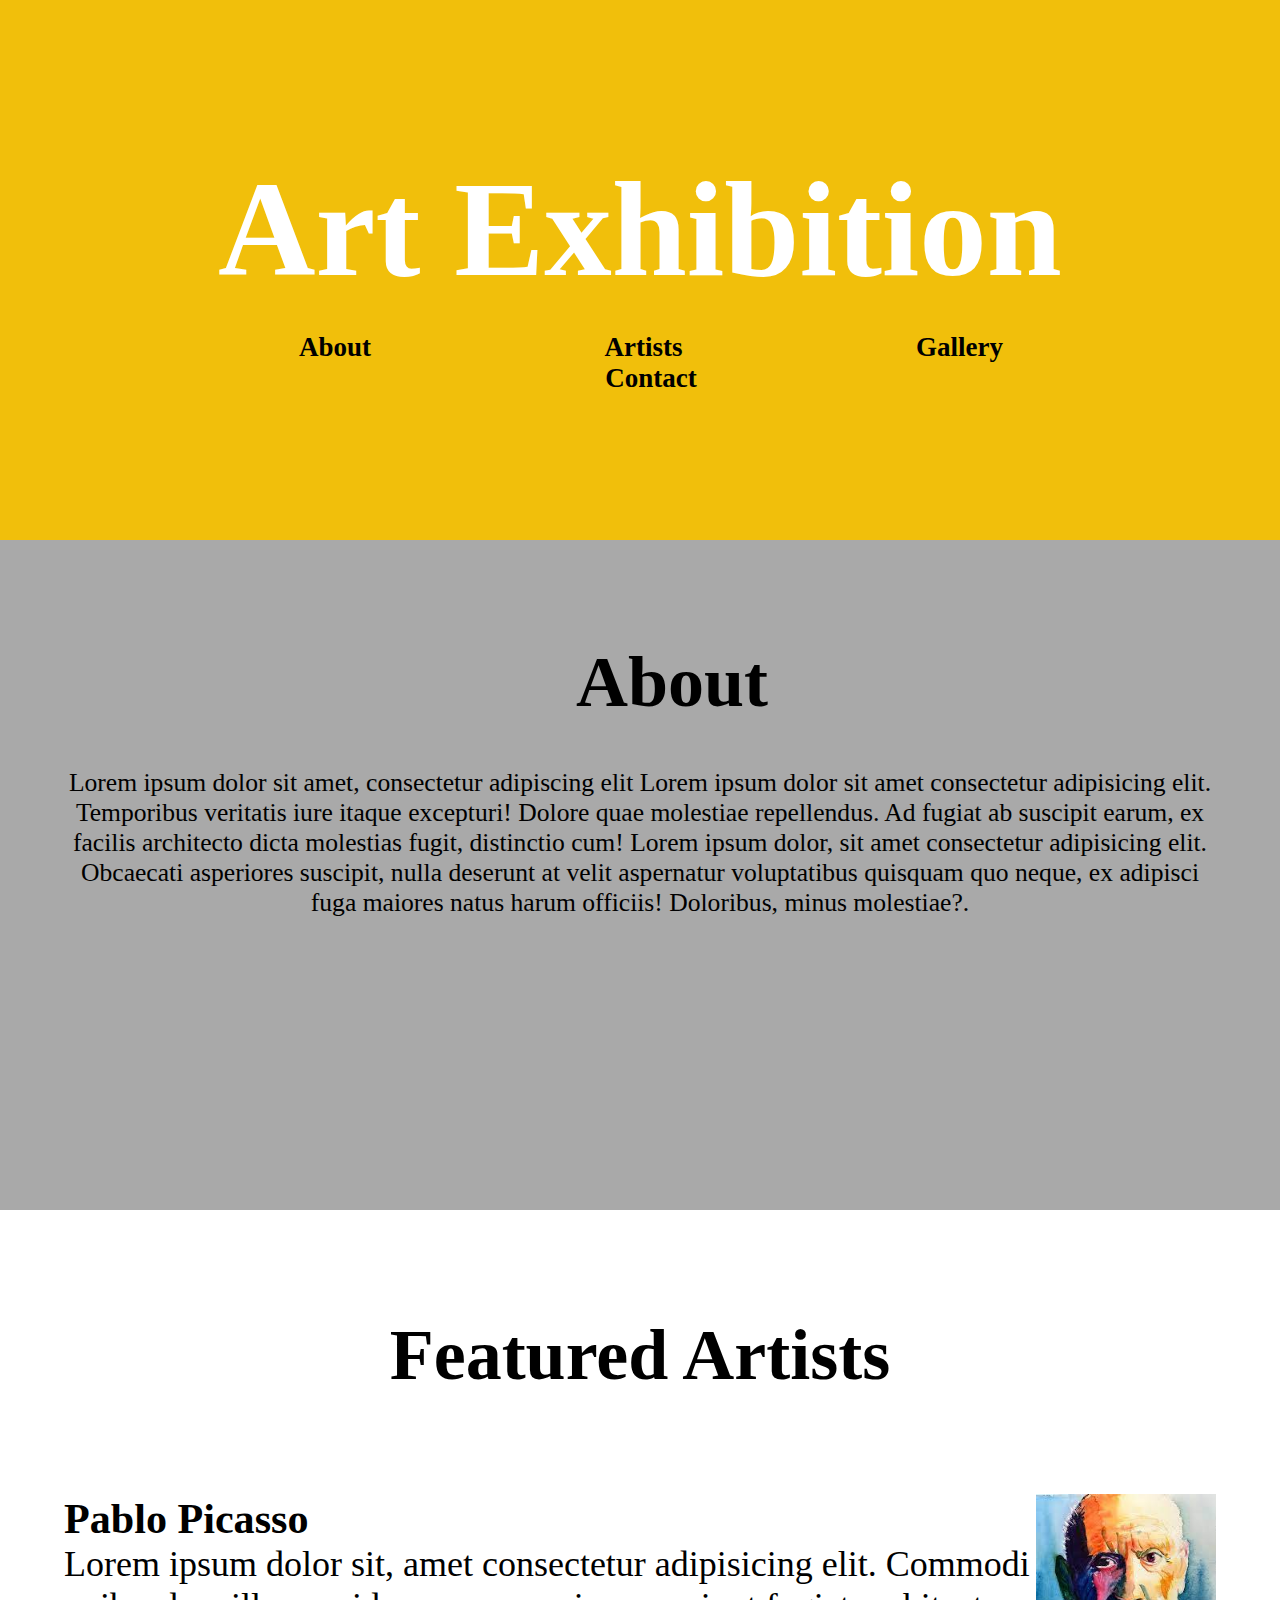
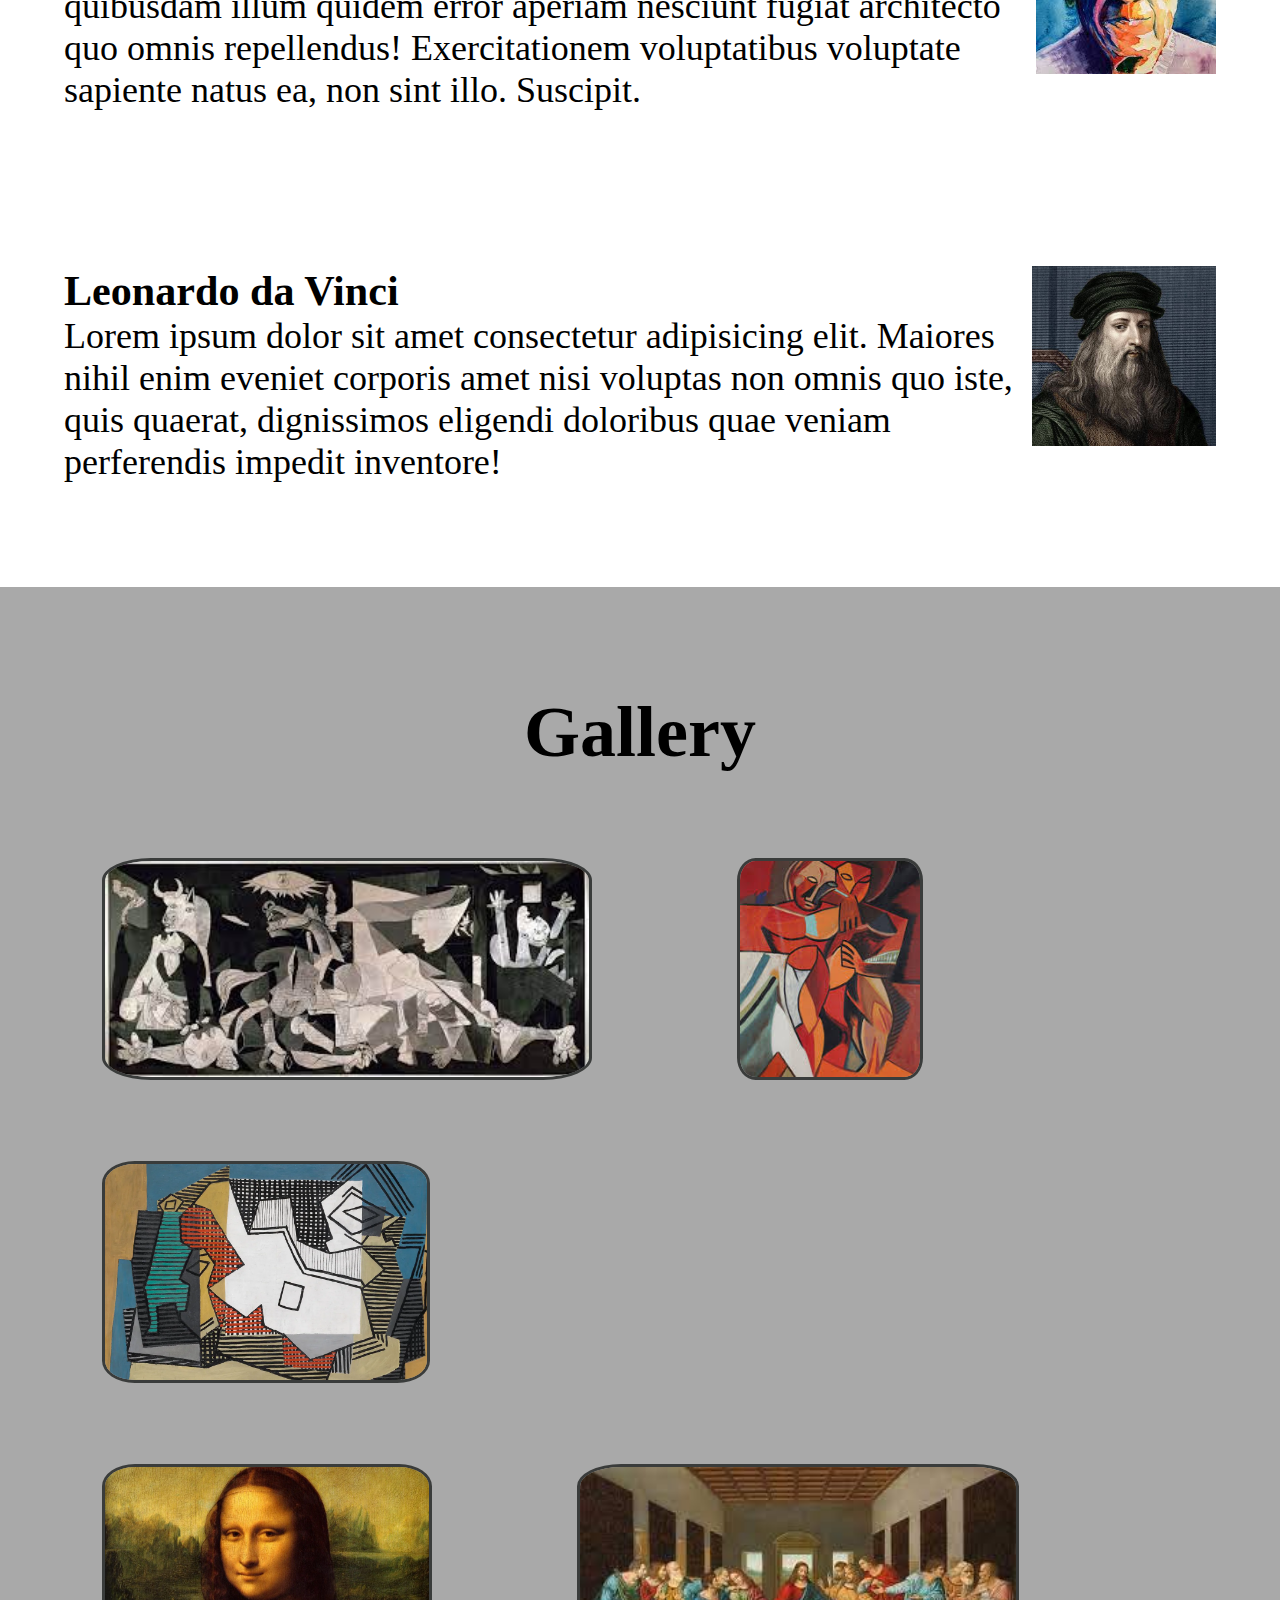
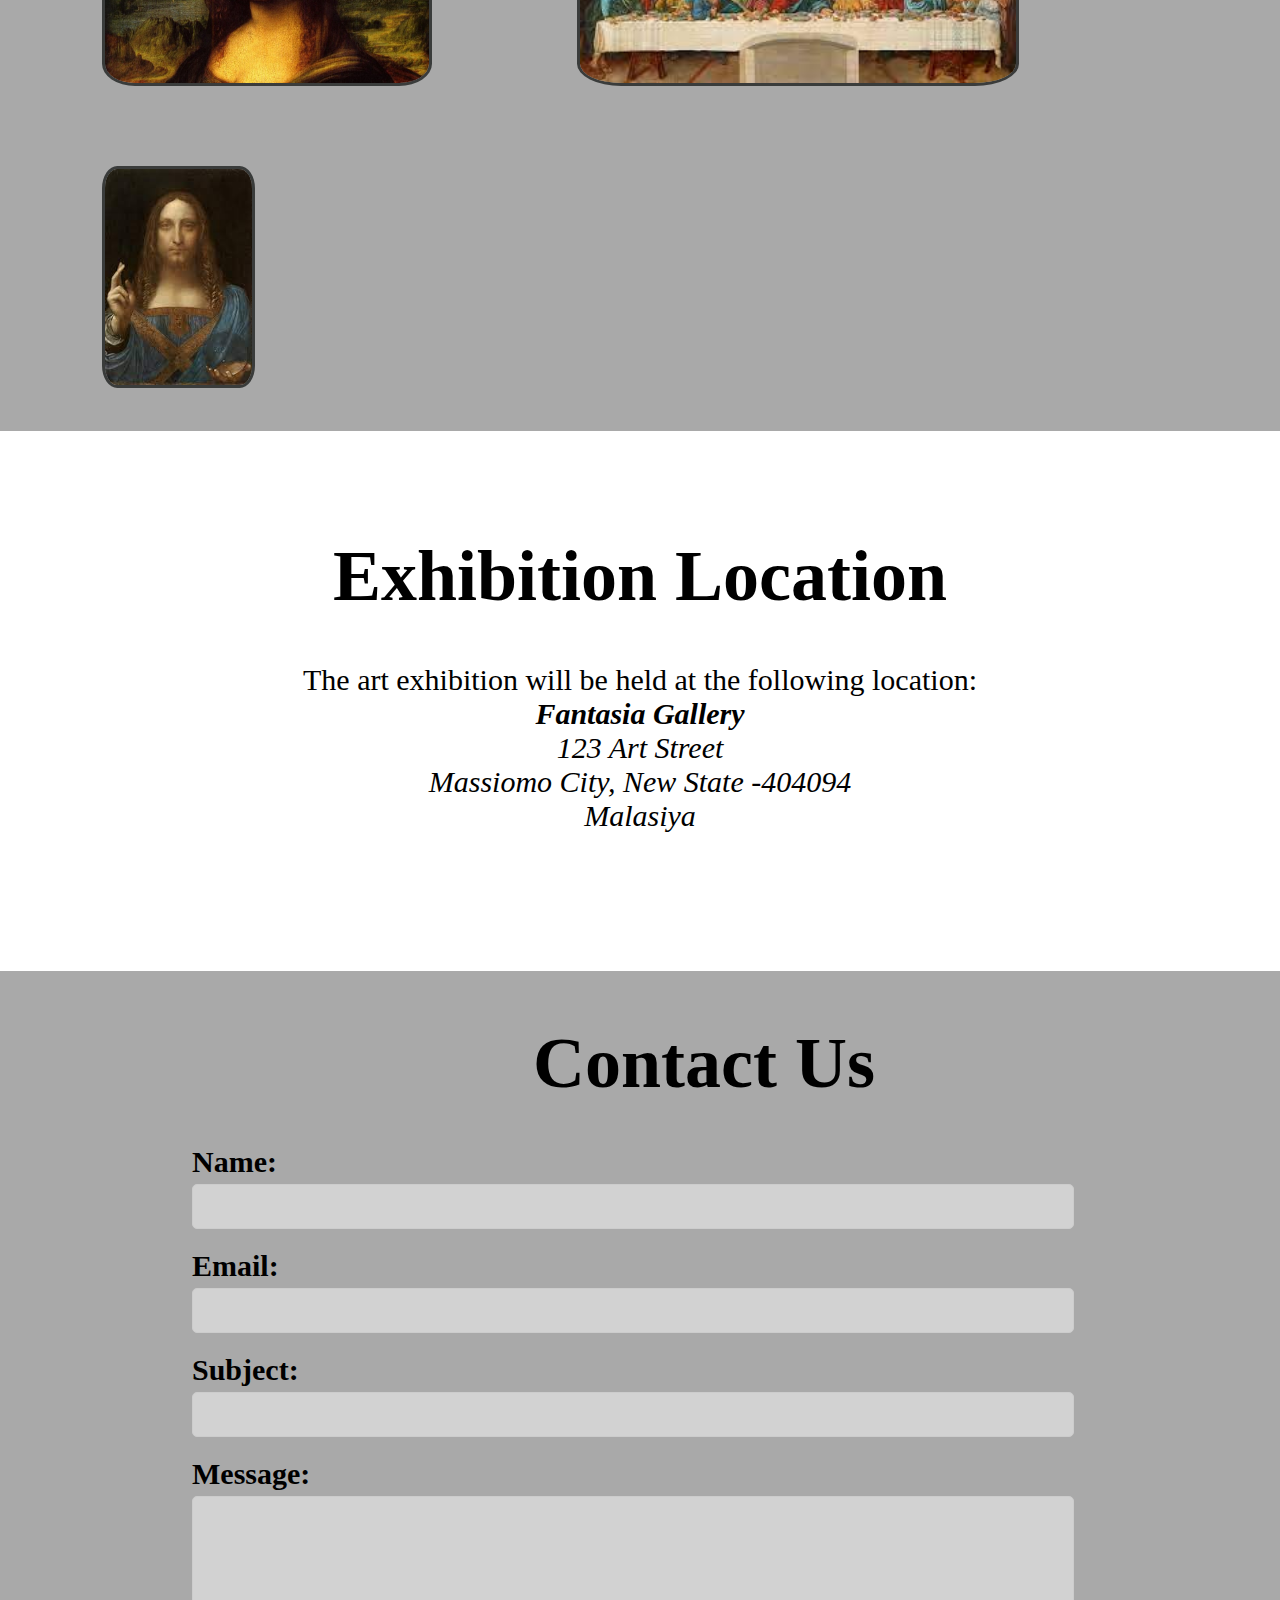
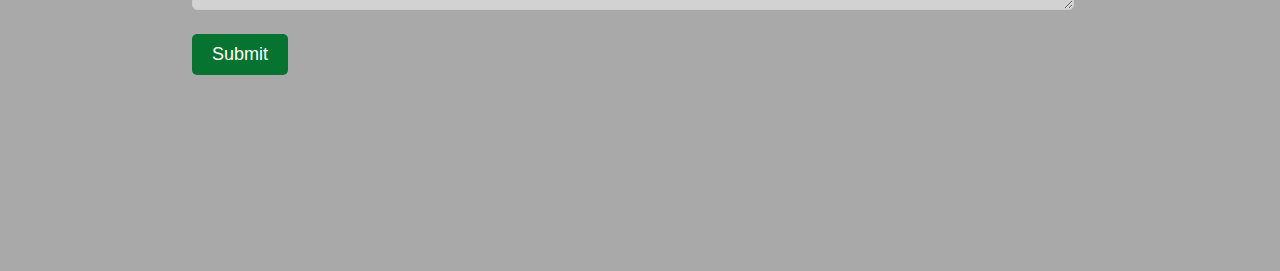
<file: Landing Page/index.html>
<!DOCTYPE html>
<html lang="en">
<head>
    <meta charset="UTF-8">
    <meta name="viewport" content="width=device-width, initial-scale=1.0">
    <title>Art Exhibition</title>
    <link rel="stylesheet" href="style.css">
</head>
<body>
    <header>
        <h1>Art Exhibition</h1>
        <nav>
            <ul>
                <li><a href="#about">About</a></li>
                <li><a href="#artists">Artists</a></li>
                <li><a href="#gallery">Gallery</a></li>
                <li><a href="#contact">Contact</a></li>
            </ul>
        </nav>
    </header>

    <section id="about">
        <h2>About</h2>
        <p>Lorem ipsum dolor sit amet, consectetur adipiscing elit Lorem ipsum dolor sit amet consectetur adipisicing elit. Temporibus veritatis iure itaque excepturi! Dolore quae molestiae repellendus. Ad fugiat ab suscipit earum, ex facilis architecto dicta molestias fugit, distinctio cum! Lorem ipsum dolor, sit amet consectetur adipisicing elit. Obcaecati asperiores suscipit, nulla deserunt at velit aspernatur voluptatibus quisquam quo neque, ex adipisci fuga maiores natus harum officiis! Doloribus, minus molestiae?.</p>
    </section>

    <section id="artists">
        <h2>Featured Artists</h2>
        <div class="artist">
            <img src="Media/artist1.jpeg" alt="Artist 1">
            <h3>
                Pablo Picasso</h3>
            <p>Lorem ipsum dolor sit, amet consectetur adipisicing elit. Commodi quibusdam illum quidem error aperiam nesciunt fugiat architecto quo omnis repellendus! Exercitationem voluptatibus voluptate sapiente natus ea, non sint illo. Suscipit.</p>
        </div>
        <div class="artist">
            <img src="Media/artist2.jpeg" alt="Artist 2">
            <h3>Leonardo da Vinci</h3>
            <p>Lorem ipsum dolor sit amet consectetur adipisicing elit. Maiores nihil enim eveniet corporis amet nisi voluptas non omnis quo iste, quis quaerat, dignissimos eligendi doloribus quae veniam perferendis impedit inventore!</p>
        </div>
    </section>

    <section id="gallery">
        <h2>Gallery</h2>
        <div class="artwork">
            <img src="Media/pablo2.jpeg" alt="Artwork 1">
            <img src="Media/pablo1.jpeg" alt="Artwork 1">
            <img src="Media/pablo3.webp" alt="Artwork 1">
        </div>
        <div class="artwork">
            <img src="Media/vinci.webp" alt="Artwork 2">
            <img src="Media/vinci1.jpeg" alt="">
            <img src="Media/vinci2.jpeg" alt="">
        </div>
        
    </section>
    
    <section id="location">
        <h2>Exhibition Location</h2>
        <p>The art exhibition will be held at the following location:</p>
        <address>
            <p><strong>Fantasia Gallery </strong></p>
            <p>123 Art Street</p>
            <p> Massiomo City,  New State -404094 </p>
            <p>Malasiya</p>
        </address>
        </section>

    <section id="contact">
        <h2>Contact Us</h2>
        

        <form action="submit.php" method="post">
            <div class="form-group">
                <label for="name">Name:</label>
                <input type="text" id="name" name="name" required>
            </div>

            <div class="form-group">
                <label for="email">Email:</label>
                <input type="email" id="email" name="email" required>
            </div>

            <div class="form-group">
                <label for="subject">Subject:</label>
                <input type="text" id="subject" name="subject" required>
            </div>

            <div class="form-group">
                <label for="message">Message:</label>
                <textarea id="message" name="message" rows="4" required></textarea>
            </div>

            <button type="submit">Submit</button>
        </form>
    </section>

    
</body>
</html>
</file>
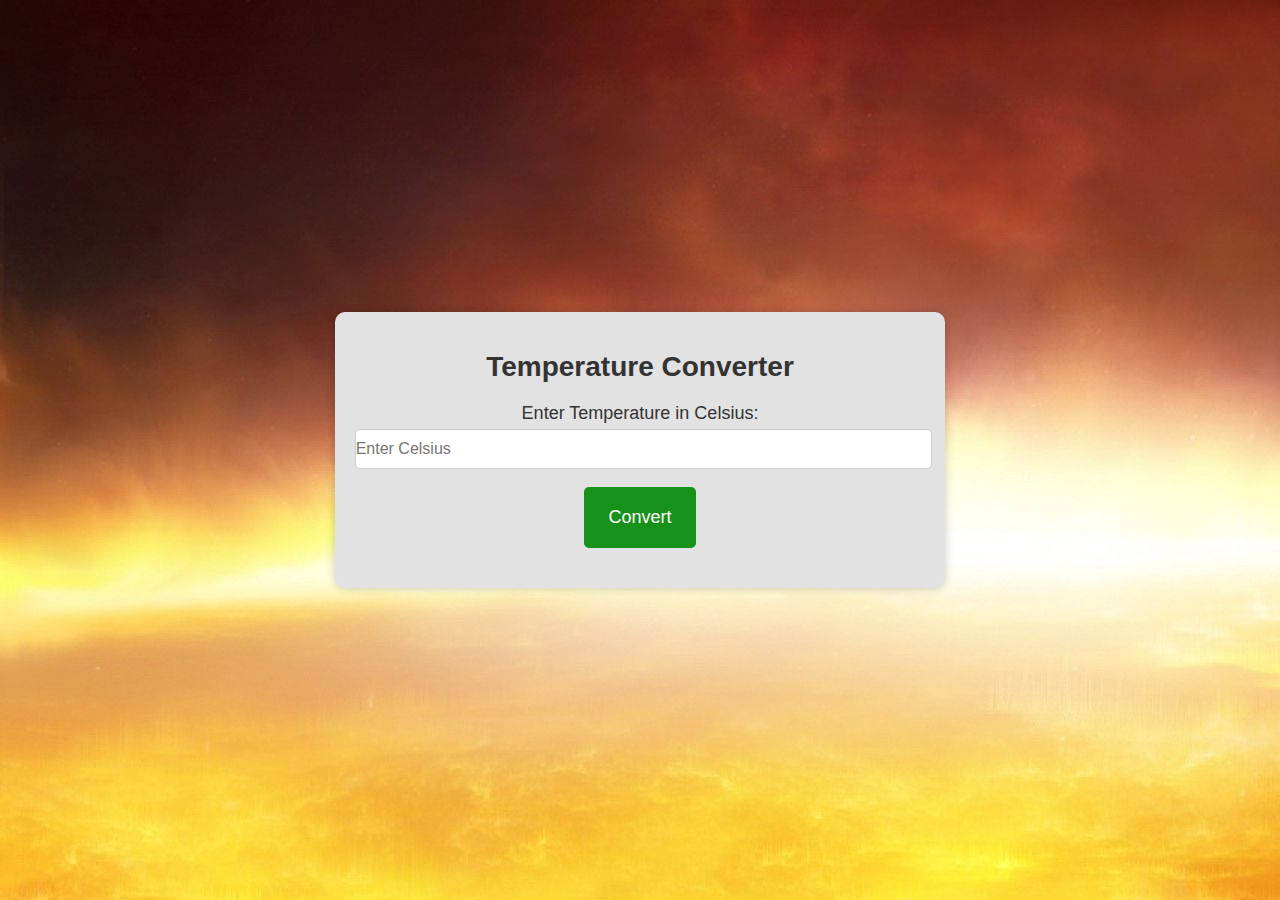
<file: Temperature Converter/index.html>
<!DOCTYPE html>
<html lang="en">
<head>
    <meta charset="UTF-8">
    <meta name="viewport" content="width=device-width, initial-scale=1.0">
    <title>Temperature Converter</title>
    <link rel="stylesheet" href="style.css">
</head>
<body>
    <div class="container">
        <section>
        <div class=" heading">
        <h1>Temperature Converter</h1></div>
        </section>
        <section>
        <div class="converter">
            <label for="celsius">Enter Temperature in Celsius:</label>
            <input type="number" id="celsius" placeholder="Enter Celsius" step="0.01">
            <button id="convertBtn">Convert</button>
            <p id="result"></p>
        </div>
    </section>  
  </div>

    <script src="script.js"></script>
</body>
</html>
</file>
<file: Landing Page/style.css>
body, h1, h2, h3, p, ul, li {
    margin: 0;
    padding: 0;
}
h1,h2{
    text-align: center;
    padding: 5% 0 2% 0;
}

/* Style the header */
header {
    
    height: 40vh;
    background-color: #f1bf0b;
    color: #fff;
    text-align: center;
    padding: 10vh 2vh ;
}


header h1 {
    font-size: 15vh;
}

nav ul {
    list-style: none;
    font-size: 3vh;
}

nav ul li {
    padding:10% 0 0 10%;
    display: inline;
    margin-right: 8vw;
}

nav a {
    text-decoration: none;
    color: #000000;
    font-weight: bold;
}
#about{
     height : 70vh;
    background-color:darkgrey;
    font-size:2vw ;
    text-align: center;
    padding-left: 5%;
}
#about p{
    width: 90vw;
}
.artwork img{
    height: 24vh;
    width: 10vw;
    width: auto;
    border-radius: 10%;
    margin: 3% 3% 3% 8%;
    border: 3px solid rgb(58, 60, 59);
}
#gallery , #contact{
    background-color:darkgrey;
}
section {
    padding: 40px 0 0 0;

}

h2 {
    font-size: 8vh;
    margin-bottom: 20px;
}

.artist {
    font-size: 4vh;
    width:90vw;
    margin-bottom: 40px;
    padding: 4% 0 5% 5%;
    
}
.artist img{
    float: right;
    height: 20vh;
}



.form-group {
    margin-bottom: 20px;
    margin-left: 0%;
}
#contact{
    height: 100vh;
    padding:0 5%  0 15%;
}
label {
    display: block;
    margin-bottom: 5px;
    font-weight: bold;
    font-size: 30px;
}

input[type="text"],
input[type="email"],
textarea {
    width: 80%;
    padding: 10px;
    border: 1px solid #ccc;
    border-radius: 5px;
    font-size: 20px;
    background-color: rgb(210, 210, 210);
    padding-left: 5%;
}

textarea {
    resize: vertical;
   
}

button {
    background-color: #067330;
    color: #fff;
    padding: 10px 20px;
    border: none;
    border-radius: 5px;
    font-size: 18px;
    cursor: pointer;
}

button:hover {
    color: #ffffff;
    background-color: #053919;
}

#location{
    height: 50vh;
    font-size: 30px;
    text-align: center;
    padding-bottom: 50px;
}
</file>
<file: Temperature Converter/style.css>
body {
    font-family: Arial, sans-serif;
   background-image: url(bg.jpg);
    margin: 0;
    padding: 0;
    display: flex;
    justify-content: center;
    align-items: center;
    min-height: 100vh;
}

.container {
    text-align: center;
    background-color: #e3e2e2;
    padding: 20px;
    border-radius: 10px;
    box-shadow: 0 0 10px rgba(0, 0, 0, 0.2);
}

h1 {
    font-size: 28px;
    margin-bottom: 20px;
    color: #333;
}

.converter {
    margin-bottom: 20px;
}

label {
    font-size: 18px;
    color: #333;
}

input[type="number"] {
    width: 100%;
    padding: 10px 5px 10px 0;
    font-size: 16px;
    margin-bottom: 18px;
    margin-top: 5px;
    border: 1px solid #ccc;
    border-radius: 5px;
}

button {
    background-color: #16911a;
    color: #fff;
    padding: 20px 24px;
    border: none;
    border-radius: 5px;
    font-size: 18px;
    cursor: pointer;
    transition: background-color 0.3s ease;
}

button:hover {
    background-color: #045d16;
}

p#result {
    font-size: 20px;
    font-weight: bold;
    margin-top: 15px;
    color: #333;
}
</file>
